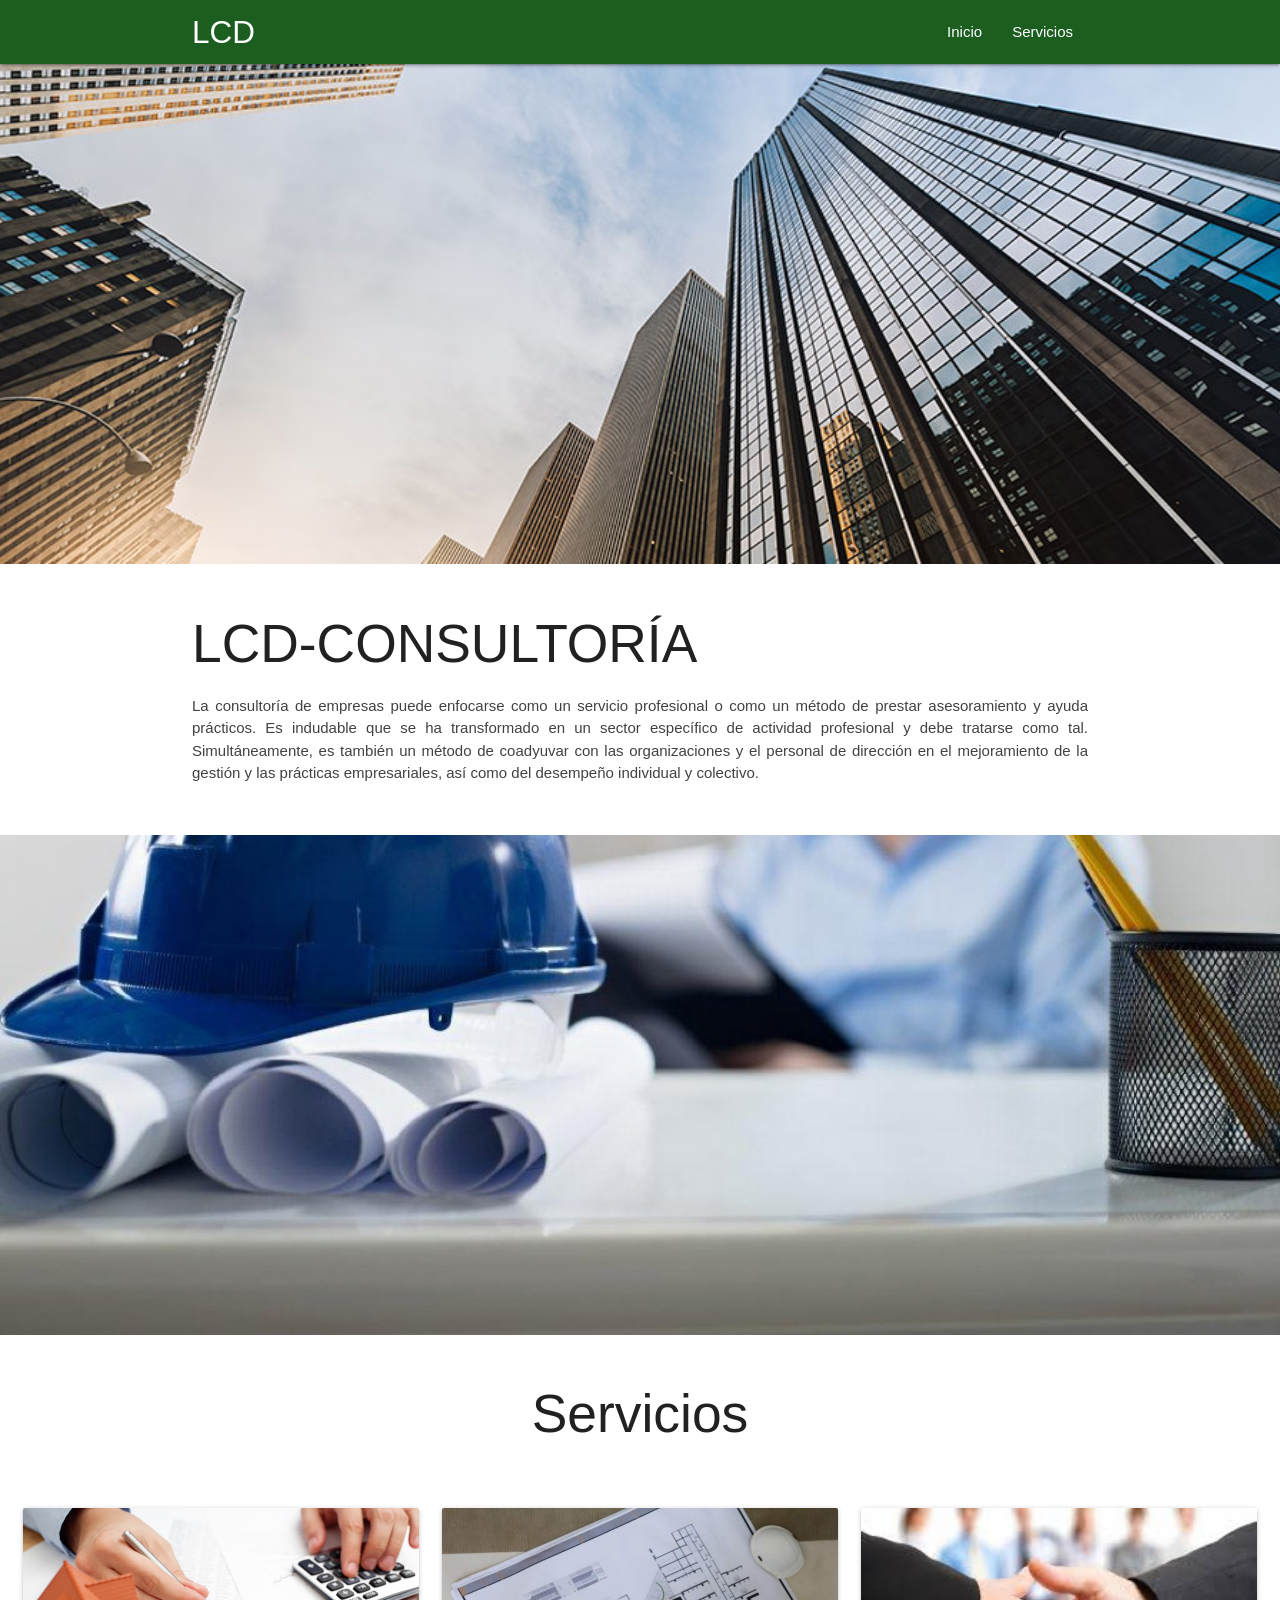
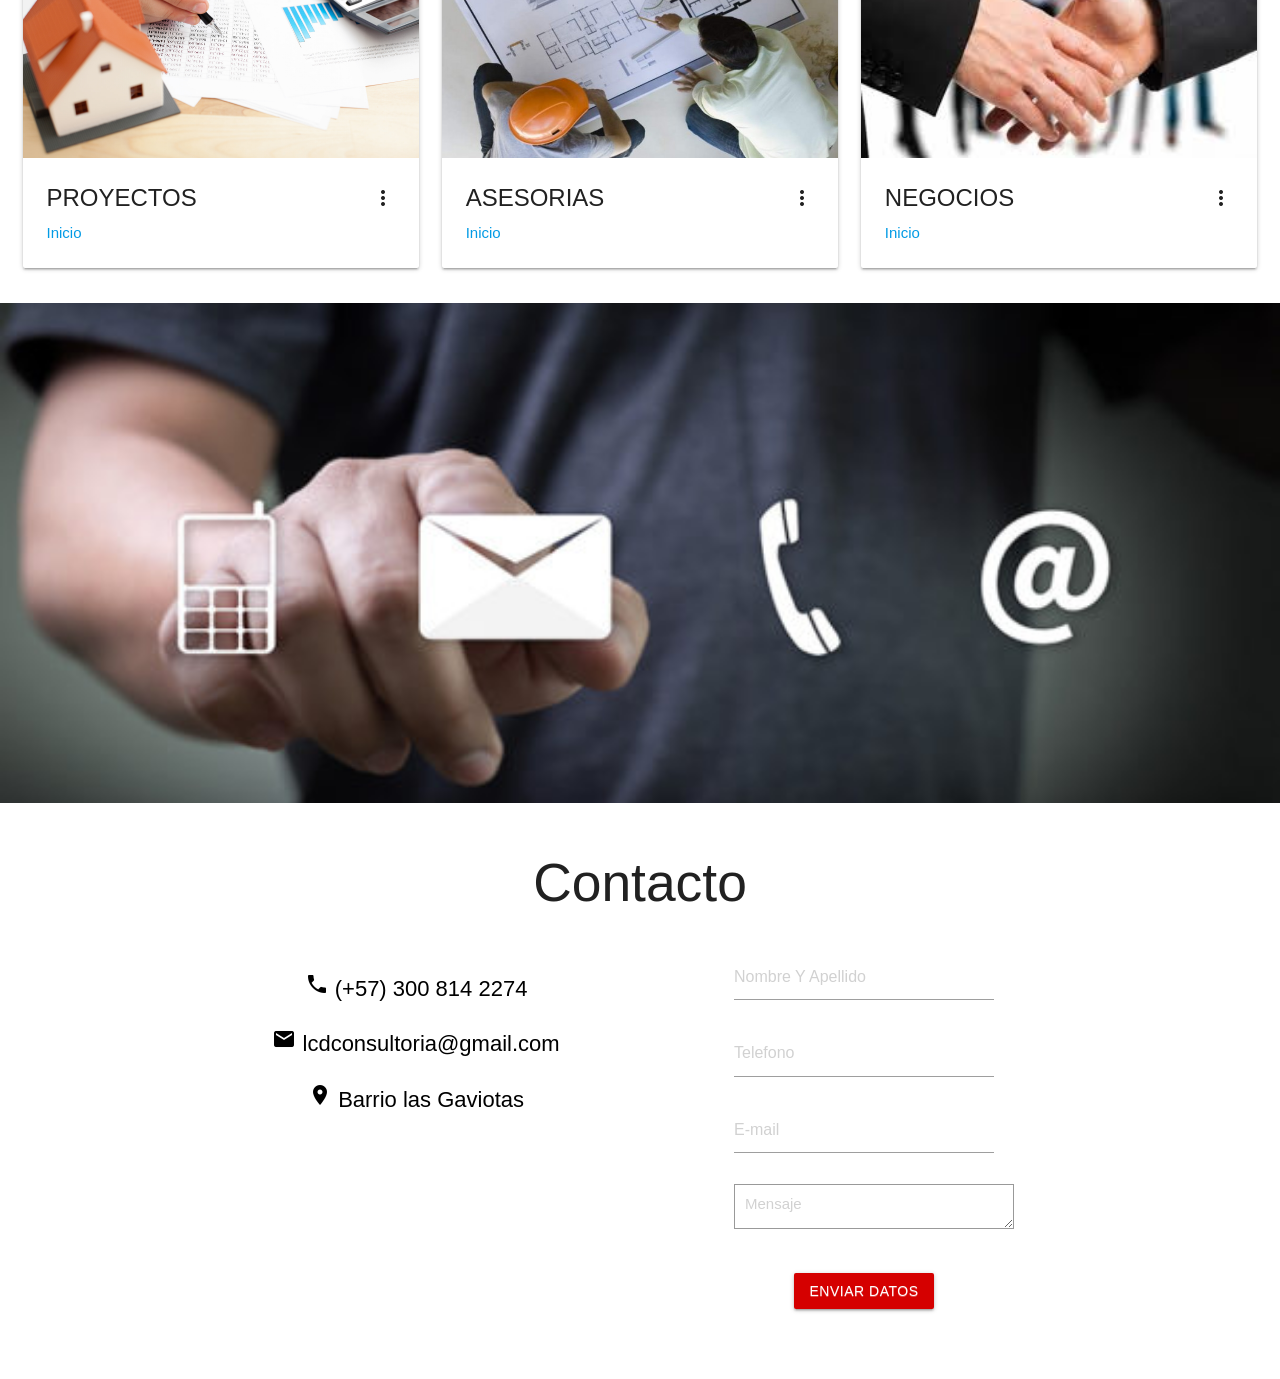
<file: index.html>
<!DOCTYPE html>
<html lang="en" dir="ltr">
  <head>
    <meta charset="utf-8">
    <meta name="viewport" content="width=device-width, initial-scale=1, maximum-scale=1.0"/>
    <meta name="viewport" content="width=device-width, initial-scale=1, shrink-to-fit=no">

    <!--Importar la fuente de los íconos de Google-->
    <link href="https://fonts.googleapis.com/icon?family=Material+Icons" rel="stylesheet">
    <!--Importar la hojas de estilos de materialize css-->
    <link href="css/materialize.css" type="text/css" rel="stylesheet" media="screen,projection"/>
    <link rel="stylesheet" href="css/css.css">
    <link rel="stylesheet" href="https://use.fontawesome.com/releases/v5.8.2/css/all.css" integrity="sha384-oS3vJWv+0UjzBfQzYUhtDYW+Pj2yciDJxpsK1OYPAYjqT085Qq/1cq5FLXAZQ7Ay" crossorigin="anonymous">
    <link rel="shortcut icon" href="img/marca.png">
    <link rel="stylesheet" href="https://cdnjs.cloudflare.com/ajax/libs/materialize/1.0.0/css/materialize.min.css">
    <link rel="stylesheet" href="css/materialize.min.css">
    <!-- Compiled and minified CSS -->
   <link rel="stylesheet" href="https://cdnjs.cloudflare.com/ajax/libs/materialize/1.0.0/css/materialize.min.css">

   <!-- Compiled and minified JavaScript -->
   <title>LCD-Consultoria</title>

  </head>
  <body>

    <nav class="green darken-4">
      <div class="container">
    <div class="nav-wrapper green darken-4">
      <a href="index.html" class="brand-logo">LCD</a>
      <ul id="nav-mobile" class="right hide-on-med-and-down">
        <li><a href="index.html">Inicio</a></li>
        <li><a href="#services">Servicios</a></li>

      </ul>
    </div>
        </div>
  </nav>
  
    <div class="parallax-container" >
          <div class="parallax"><img src="img/img2.jpg"></div>
        </div>
        <div class="section white">
          <div class="row container">
            <h2 class="header">LCD-CONSULTORÍA</h2>
            <p class="grey-text text-darken-3 lighten-3 just">La consultoría de empresas puede enfocarse como un servicio profesional o como un método de prestar asesoramiento y ayuda prácticos. Es indudable que se ha transformado en un sector específico de actividad profesional y debe tratarse como tal. Simultáneamente, es también un método de coadyuvar con las organizaciones y el personal de dirección en el mejoramiento de la gestión y las prácticas empresariales, así como del desempeño individual y colectivo.</p>
          </div>
        </div>
        <div class="parallax-container"><!--servicios inicial-->
          <div class="parallax"><img src="img/img3.jpg"></div>
        </div>
        <div class="section white">
          <div class="row container">
            <h2 class="header center">Servicios</h2>

          </div>
        </div><!--servicios final-->
        <div class="row " id="services"> <!--card start-->
          <div class="col s12 ">
            <div class="col s12 m4 l4"><!--card first-->
              <div class="card">
                  <div class="card-image waves-effect waves-block waves-light">
                    <img class="activator imgt" src="img/evalous.jpg">
                  </div>
                  <div class="card-content">
                    <span class="card-title activator grey-text text-darken-4">PROYECTOS<i class="material-icons right">more_vert</i></span>
                    <p><a href="#">Inicio</a></p>
                  </div>
                  <div class="card-reveal">
                    <span class="card-title grey-text text-darken-4"><b>Proyectos</b><i class="material-icons right">close</i></span>
                    <ul>
                      <li>Seguimiento y control de proyectos.</li><br>
                      <li>Gerencia y administración de proyectos bajo la metodología PMI.</li><br>
                      <li>Consultoría en proyectos de ingeniería civil.</li><br>
                    </ul>

                  </div>
                </div>
            </div>
            <div class="col s12 m4 l4"><!--card secund-->
              <div class="card">
                  <div class="card-image waves-effect waves-block waves-light">
                    <img class="activator imgt" src="img/asesorias.jpg">
                  </div>
                  <div class="card-content">
                    <span class="card-title activator grey-text text-darken-4">ASESORIAS<i class="material-icons right">more_vert</i></span>
                    <p><a href="#">Inicio</a></p>
                  </div>
                  <div class="card-reveal">
                    <span class="card-title grey-text text-darken-4"><b>Asesorias</b><i class="material-icons right">close</i></span>
                    <ul>
                      <li>Asesorias tecnicas en obras civiles.</li><br>
                      <li>Asesorias en licitaciones públicas y privadas.</li><br>
                      <li>Asesorias estadística en trabajo y tesis de grado.</li><br>
                    </ul>
                  </div>
                </div>
            </div>
            <div class="col s12 m4 l4">
              <div class="card">
                  <div class="card-image waves-effect waves-block waves-light">
                    <img class="activator imgt" src="img/negocio.jpeg">
                  </div>
                  <div class="card-content">
                    <span class="card-title activator grey-text text-darken-4">NEGOCIOS<i class="material-icons right">more_vert</i></span>
                    <p><a href="#">Inicio</a></p>
                  </div>
                  <div class="card-reveal">
                    <span class="card-title grey-text text-darken-4"><b>Negocios</b><i class="material-icons right">close</i></span>
                    <ul>
                      <li>Elaboración de avaluos comerciales.</li><br>
                      <li>Director de obras.</li><br>
                      <li>Estudios de pre/factibilidad de unidades de negocios.</li><br>
                      <li>Planeación de programas de obras.</li><br>
                      <li>Interventoria tecnica y ambiantal.</li><br>
                      <li>Escrituras pública de inmuebles.</li>
                    </ul>
                    </div>
                </div>
            </div>

          </div>
        </div> <!--card finishi-->

        <div class="parallax-container" >
              <div class="parallax"><img src="img/contacto.jpg"></div>
            </div>
            <div class="section white">
              <div class="row container">
            <h2 class="header center">Contacto</h2>
              <div class=" col s12 m6 l6 center "> <br>
                  <div class="canter">
                    <ul >
                      <li><a class="conta"><i class="material-icons black-text">phone</i> (+57) 300 814 2274</a></li> <br>
                      <li><a class="conta"><i class="material-icons black-text">mail</i> lcdconsultoria@gmail.com</a></li> <br>
                      <li><a class="conta"><i class="material-icons black-text">location_on</i> Barrio las Gaviotas</a></li> <br>
                    </ul>
                  </div>






              </div>
              <div class=" col s12 m6 l6">




              <form  action="form.php" method="post">

    <input type="text" class="field" name="nombre" placeholder="Nombre Y Apellido"> <br><br>
    <input type="text" class="field" name="telefono"   placeholder="Telefono"> <br><br>
    <input type="text" class="field" name="mail"       placeholder="E-mail"> <br><br>
    <textarea class="field" rows="5" name="mensaje"    cols="40" placeholder="Mensaje"></textarea> <br><br>
    <p class="center-content"><input type="submit"     class="btn red accent-4"  value="Enviar datos"> </p>


              </form>
            </div>
            </div>
            </div>





    <script src="https://code.jquery.com/jquery-3.3.1.slim.min.js" integrity="sha384-q8i/X+965DzO0rT7abK41JStQIAqVgRVzpbzo5smXKp4YfRvH+8abtTE1Pi6jizo" crossorigin="anonymous"></script>
    <script src="https://cdnjs.cloudflare.com/ajax/libs/popper.js/1.14.7/umd/popper.min.js" integrity="sha384-UO2eT0CpHqdSJQ6hJty5KVphtPhzWj9WO1clHTMGa3JDZwrnQq4sF86dIHNDz0W1" crossorigin="anonymous"></script>
    <script src="https://stackpath.bootstrapcdn.com/bootstrap/4.3.1/js/bootstrap.min.js" integrity="sha384-JjSmVgyd0p3pXB1rRibZUAYoIIy6OrQ6VrjIEaFf/nJGzIxFDsf4x0xIM+B07jRM" crossorigin="anonymous"></script>
    <script src="js/contacto.js" type="text/javascript"></script>
    <script src="js/index.js" type="text/javascript"></script>
    <script src="js/bootstrap.js" type="text/javascript"></script>
    <script src="js/bootstrap.min.js" type="text/javascript"></script>
    <script src="js/materialize.js"></script>
    <script src="js/materialize.min.js"></script>
    <script type="text/javascript" src="js/jq.js"></script>
     <script src="https://cdnjs.cloudflare.com/ajax/libs/materialize/1.0.0/js/materialize.min.js"></script>
    <script>
    document.addEventListener('DOMContentLoaded', function() {
      var elems = document.querySelectorAll('.parallax');
      var instances = M.Parallax.init(elems, options);
    });

    // Or with jQuery

    $(document).ready(function(){
      $('.parallax').parallax();
    });



    </script>
  </body>
</html>
</file>
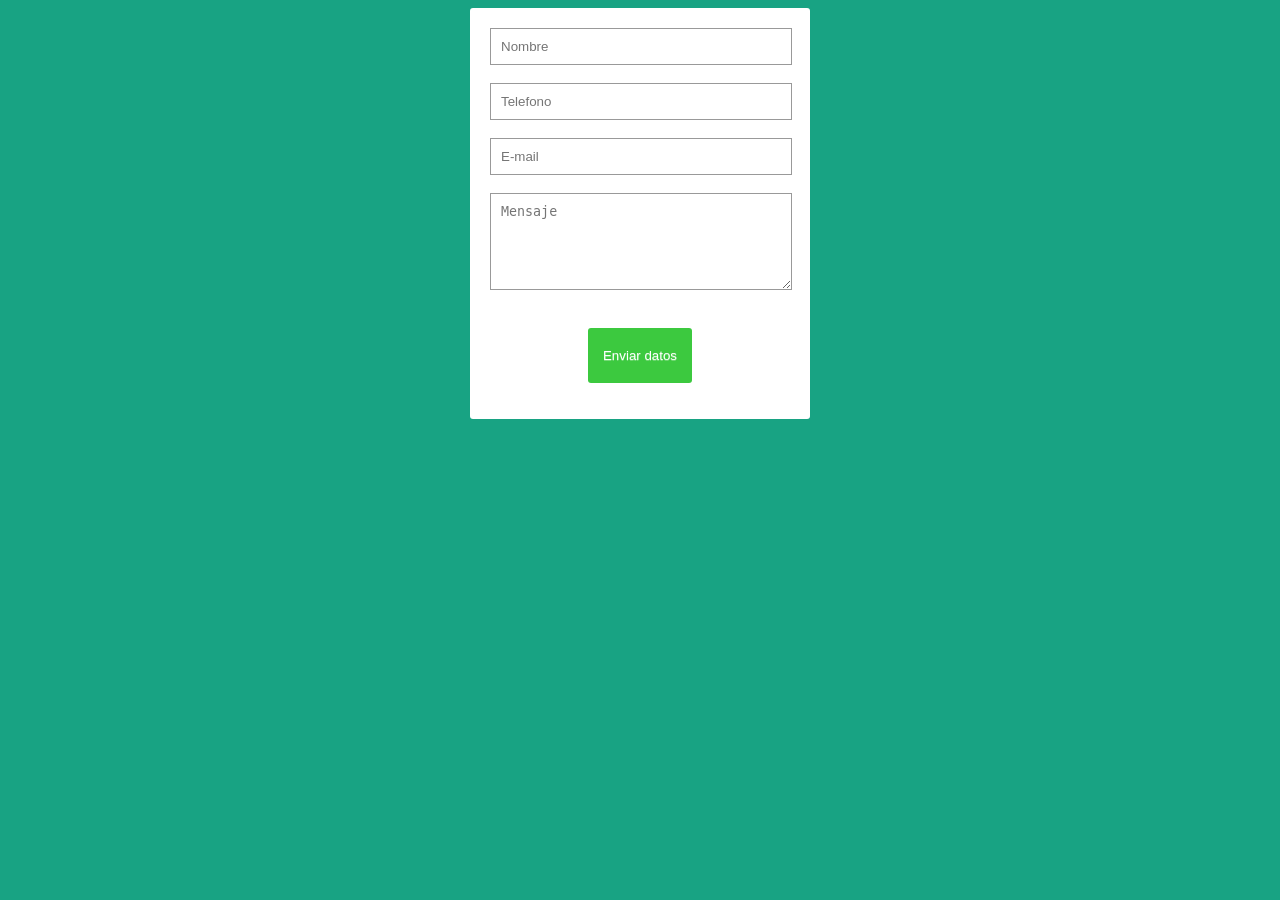
<file: formulario.html>
<!DOCTYPE html>
<html lang="en" dir="ltr">
  <head>
    <meta charset="utf-8">
    <link rel="stylesheet" href="css/css.css">

    <title></title>
  </head>
  <body class="cla">
    <form class="" action="index.html" method="post">

      <input type="text" class="field" name="" value="" placeholder="Nombre"> <br><br>
      <input type="text" class="field" name="" value="" placeholder="Telefono"> <br><br>
      <input type="text" class="field" name="" value="" placeholder="E-mail"> <br><br>
      <textarea name="name" class="field" rows="5" cols="40" placeholder="Mensaje"></textarea> <br><br>
    <p class="center-content">  <input type="submit" class="btn btn-green" name="" value="Enviar datos"> </p>


    </form>
  </body>
</html>
</file>
<file: css/css.css>
.parallax-container {
     height: "your height here";
   }


.cla{
  font-family: Arial;
  background-color: #18A383;
  box-sizing: border-box;
}
.imgt{

  max-width: 100%;
  height: 250px;
}

.btn{
  border-radius: 3px;
  display: inline-block;
  padding: 20px 15px;
  text-decoration: none;
  text-shadow: 0 1px 0 rgba(255, 255, 255, 0.3);
  box-shadow: 0 1px 1px rgba(0, 0, 0, 0);
}

.btn-green{
  color: white;
  background-color: #3CC93F;

}
.btn-green:hover {
  background-color: #37b839;

}

.btn-green:active{
  background-color: #29962A;

}

form{
  margin: 0 auto;
  width: 300px;
  background-color: white;
  padding: 20px;
  border-radius: 3px;
}

input, textarea{
  outline: none;
  border: 0;
}

.field{
  border: solid 1px #999;
  padding: 10px;
  width: 280px;
}

.field:focus{
  border-color: #18A383;

}

.center-content{
  text-align: center;
}


.conta{
  color: black;
  font-size: 22px;
}

.just{
     text-align: justify;}
</file>
